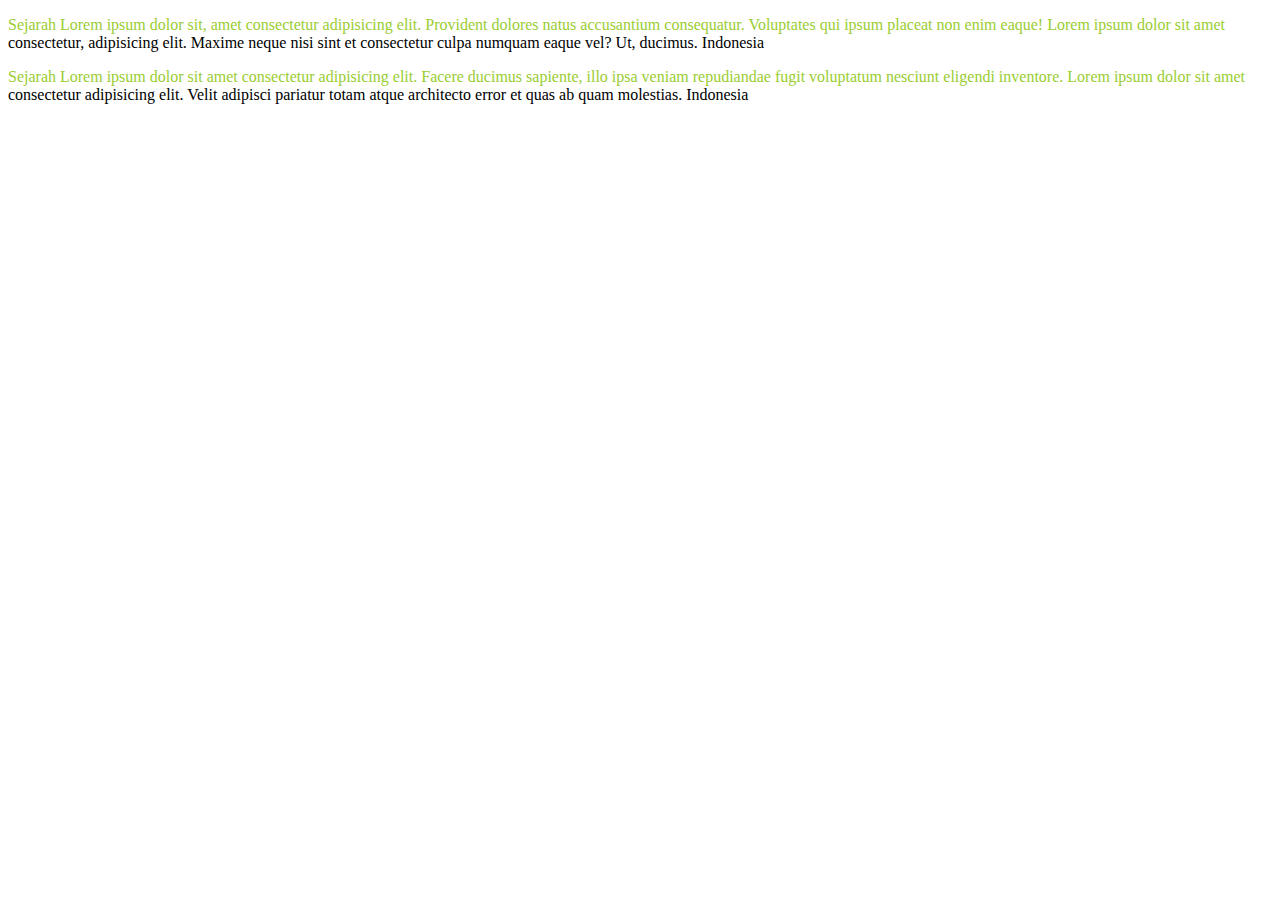
<file: 2_ Csss Selector/index.html>
<!DOCTYPE html>
<html lang="en">
  <head>
    <meta charset="UTF-8" />
    <meta http-equiv="X-UA-Compatible" content="IE=edge" />
    <meta name="viewport" content="width=device-width, initial-scale=1.0" />
    <title>Document</title>
    <link rel="stylesheet" href="style1.css" />
  </head>
  <body>
    <!--!! SELECTOR !! -->

    <!-- || Universal || -->
    <!-- ini menggunakan karakter " * " bintang, akan mengselector semua CSS -->

    <!-- <style>
      * {
        color: bisque;
        background-color: azure;
        font-size: 20px;
        font-family: Arial, Helvetica, sans-serif;
      }
      h1 {
        color: red;
      }
    </style>

    <h1>Belajar HTML</h1>
    <p>Mohon jangan diganggu, lagi serius belajar CSS</p>
    <div>
      <h2>Header H2. di dalam tag div</h2>
      <p>Sebuah paragraft didalam tag div</p>
    </div> -->

    <!-- || ELEMENT SELECTOR || -->
    <!-- adalah selector CSS ygn digunakan untuk mencari suatu tag HTML -->

    <!-- <style>
      h2 {
        color: red;
        font-family: "Times New Roman", Times, serif;
      }
      p {
        color: bisque;
        font-family: Arial, Helvetica, sans-serif;
        font-weight: bold;
      }
    </style>

    <h2>Selamat Pagi</h2>
    <p>Selamat beraktifitas</p> -->

    <!-- || CLASS SELECTOR || -->
    <!-- tanda di HTML menggunakan class = "<nama class>" . dan di css menggunakan < . > titik-->

    <!-- <h1 class="h1-css">Belajar css</h1>
    <ul>
      <li class="li1-css">Semangat</li>
      <li class="li2-css">Berusaha</li>
      <li class="li3-css">Berdoa</li>
    </ul>

    <h2 class="h1-html">Belajar HTML</h2>
    <ol type="a" start="2">
      <li class="li1-html">Semangat</li>
      <li class="li2-html">Berusaha</li>
      <li class="li3-html">Berdoa</li>
    </ol>

    <h2>daftar nama</h2>
    <ul>
      <li class="jana">ujang jana</li>
    </ul> -->

    <!-- || SELECTOR ID || -->
    <!-- Tanda di HTML menggunakan id = "<nama selector>" -->
    <!-- Tanda di CSS menggunakan # pagar -->

    <!-- <h1 id="h1-minuman">Minuman</h1>
    <ol type="a">
      <li id="li1-minuman">Jus Jeruk</li>
      <li id="li2-minuman">Fanta</li>
      <li id="li3-minuman">Coca=Cola</li>
      <li id="li4-minuman">Jus Jambu</li>
    </ol>

    <h1>Makanan</h1>
    <ul type="circle">
      <li>Nasi Goreng</li>
      <li>Ayam Bakar</li>
      <li>Sop Iga</li>
      <li>Ayam Teriyaki</li>
    </ul> -->

    <!-- ATRIBUT SELECTOR -->
    <!-- Atribute selector adalah selector CSS yg dipakai untuk mencari tag HTML, berdasarkan ada atau tidaknya sebuah atribut -->
    <!-- dengan menggunakan tanda :
        1. kurung siku []
        2. tag [] //untuk mencari seluruh element yg ada didalam tag
        3. [title="nama titile"] // utk nama yg spesifik
        4. [title*="ba"] // untuk mencari kata yg menggandung
        5. [title=="kota"] // mencari seluruh atribut title yg mengandung kata "Kota"
    -->

    <!-- <h2>Beljar CSS</h2>
    <ul>
      <li>Kota Padang</li>
      <li title="kota bandung">Kota Bandung</li>
      <li title="kota surabaya"><a href="#"></a>Kota Surabaya</li>
      <li title="kota medan"><a href="#"></a>Kota Medan</li>
      <li><a href="#">Kota Jakarta</a></li>
      <li title="kota makassar"><a href="#"></a>Kota Makassar</li>
    </ul> -->

    <!-- || GROUP SELECTOR || -->
    <!-- sebenarnya bukanlah selector murni, tapi hanya sebutan untuk cara menggabungkan beberapa selector ke dalam satu perintah -->
    <!-- <h1 class="h1-css">belajar css</h1>
    <p title="paragraf">Mohon jangan diganggu dulu, lagi serius belajar</p>
    <div>
      <h2 id="h2-header">Header h2 dalam tag div</h2>
      <p>Sebuah paragraft didalam tag</p>
    </div> -->

    <!-- || Descendant Selector || -->
    <!-- <div>
      <h1>Belajar</h1>
      <p>belajar <em>CSS</em></p>
      <p>Belajar <strong>HTML</strong></p>
      <h2>Bermain</h2>
    </div>

    <div>
      <p class="satu">ini adalah satu</p>
      <p class="dua">ini adalah dua</p>
    </div> -->

    <!-- CHILD SELECTOR -->
    <!-- Child selector mencari anak pertama dari tag induk, ditulis menggunakan tanda besar dari " > " -->

    <!-- <h1>Paragraf</h1>
    <p>ini adalah daftar paragraf</p>
    <div>
      <p>ini adalah pertama 1</p>
      <p>ini adalah pertama 2</p>
      <article>
        <p>ini adalah artikel 1</p>
        <p>ini adalah artikel 2</p>
        <p>ini adalah artikel 3</p>
      </article>
    </div> -->

    <!-- <h1>Belajar CSS</h1>
    <p>Mohon jangan diganggu, lagi serius belajar CSS</p>
    <ol>
      <li>List pertama</li>
      <ul>
        <li>Sub list 1</li>
        <li>Sub list 2</li>
        <li>Sub list 3</li>
      </ul>
      <li>List kedua</li>
      <li>List ketiga</li>
      <li>List keempat</li>
    </ol> -->

    <!--|| ADJANCENT SELECTOR || -->
    <!-- Adjacent selector masih berhubungan dengan struktur DOM, kali ini yang akan disinggung adalah sibling atau hubungan saudara dengan menambahkan " + " -->

    <!-- Perbedaan " div h2 " dengan " div + h2 ", kalau div h2 = akan mencari seluruh tag h2 yg berada didalam tag div sedangkan div + h2 akan mencari satu tag h2 yang berada persis setelah tag div -->
    <!-- <div>
      <h2>ini adalah header</h2>
      <p>ini adalah paragraf</p>
      <p>ini adalah paragraf</p>
    </div>
    <div>
      <h2>ini adalah header</h2>
      <p>ini adalah paragraf</p>
      <p>ini adalah paragraf</p>
    </div>
    <div>
      <h2>ini adalah header</h2>
      <p>ini adalah paragraf</p>
      <p>ini adalah paragraf</p>
    </div>
    <h2>Ini adalah Header</h2>
    <p>ini adalah paragraft</p> -->

    <!-- || GENERAL SIBLING SELECTOR || -->
    <!-- general sibling selector akan cocok dengan seluruh sbiling, dengan menggunakan karakter title " ~ " -->
    <!-- <h1>Belajar CSS</h1>
    <p>Mohon jangan diganggu, lagi serius belajar CSS</p>
    <div>
      <h2>Header H2 didalam tag div</h2>
      <p>Sebuah paragraf didalam div</p>
      <p>Sebuah paragraf lainnya didalam div</p>
    </div>
    <div>
      <h2>Header H2 didalam tag div</h2>
      <p>Sebuah paragraf didalam div</p>
      <p>Sebuah paragraf lainnya didalam div</p>
    </div>
    <div>
      <h2>Header H2 didalam tag div</h2>
      <p>Sebuah paragraf didalam div</p>
      <p>Sebuah paragraf lainnya didalam div</p>
    </div>
    <h2>Header h2 diluar div</h2>
    <p>sebuah paragraf diluar div</p> -->

    <!-- *|| PSEUDO CLASS ||* -->
    <!-- Adalah selector CSS untuk mencari element HTML yang tidak terlihat secara langsung (tidak ada didalam struktur DOM). dan hal unik dengan pseudo class selector adalah penulisaannya diawali dengan tanda titik tua " : " seperti :hover :active atau :visited  -->

    <!-- || DYNAMIC PSEUDO CLASS SELECTOR || -->
    <!-- Perlu diingat terkait penggunaan Dynamic pseudo class selector adalah Posisi penulisan selector mempengaruhi efek yg tampil -->
    <!-- Penulisan dynmaic pseduo clas selector haruslah mulai dari :link -> :visited -> :hover -> dan -> :active -->
    <!-- Jenis Dynamic pseudo class :
        :link     = Akan mencari seluruh link <a> di dalam HTML
        :visited = Dipakai untuk mencari sebuah link yang telah dikunjungi 
        :hover  = Selector ini akan aktif ketika cursor mouse berada diatas sebuah element
        :active = ketika kita men-klik tombol mouse, Agar bisa melihat efeknya, tahan tombol mouse saat men-klik link 
        :target = akan aktif ketika kita mengakses sebuah "anchor link", yakni internal link pada sebuah halaman
        :focus  = focus lebih cocok untuk element form yg butuh banyak interaksi
    -->
    <!-- <h2>Kota Kota di Indonesia</h2>
    <a id="daftarkota"> Daftar Kota</a>
    <ul>
      <li>
        <a href="https://id.wikipedia.org/wiki/Kota_Padang">Kota Padang</a>
      </li>
      <li>
        <a href="https://id.wikipedia.org/wiki/Kota_Medan" target="_blank"
          >Kota Medan</a
        >
      </li>
      <li>
        <a
          href="https://id.wikipedia.org/wiki/Daerah_Khusus_Ibukota_Jakarta"
          target="_blank"
          >Kota Jakarta</a
        >
      </li>
      <li>
        <a href="https://id.wikipedia.org/wiki/Kota_Makassar">Kota Makassar</a>
      </li>
    </ul> -->

    <!-- <form action="register.php" method="get">
      <p>Nama : <input type="text" name="nama" /></p>
      <p>Umur : <input type="text" name="umur" /></p>
    </form> -->

    <!-- || UI ELEMENT STATE PSEUDO CLASS SELECTOR || -->
    <!-- adalah jenis selector CSS yg dipakai untuk mencari element HTML, Berdasarkan kondisi dari element tersebut, umumnya selector ini digunakan untuk element form HTML Beberapa selector yang akan kita bahas adalah :
    :disabled  = Menandakan objeck form sedang tidak aktif
    :enabled   = Menandakan objeck form sedang aktif
    :checked   = 
    -->
    <!-- 
    <form action="coba.php" method="post">
      <label for="nama">Nama : </label>
      <input
        type="text"
        name="nama"
        placeholder="Masukan nama anda"
        id="nama"
      />
      <br />
      <label for="umur">Umur :</label>
      <input
        type="text"
        name="umur"
        placeholder="Masukan usia anda"
        id="umur"
      />
      <br />
      <label for="Alamat">Alamat :</label>
      <input
        type="text"
        name="alamat"
        placeholder="Masukan alamat anda"
        id="alamat"
      />
      <br />
      <p><input type="checkbox" name="mahasiswa" /> Mahasiswa</p>
      <br />
      <p><input type="checkbox" name="pelajar" />Pelajar</p>
    </form> -->

    <!-- *|| STRUCTURAL PSEUDO CLASS SELECTORS ||* -->
    <!-- dipakai untuk menentukan element HTML yang cukup kompleks dimana selector biasa tidak bisa digunakan.
    Structural pseudo class selector :
    - :first-child  = Untuk mencari anak pertama 
    - :last-child = Untuk mencari anak terakhir
    - :first-of-type = Untuk mencari yg pertama meskipun tag tidak berada diposisi pertama dan ada tag yg lainnya
    - :last-of-type = untuk mencari yg terakhir meskipun tag tidak berada diposisi terakhir dan ada tag yg lainnya
    - :nth-child() = tanda kurung didalam selector adalah tempat bagi angka yg dipakai untuk mencari tag hmtl berdasarkan urutannya atau pola tertentu
    - :nth-last-child()
    - :nth-of-type()
    - :nth-last-of-type()
    - :not()
    -->

    <!-- <ul>
      <li>List pertama</li>
      <li>List kedua</li>
      <li>List ketiga</li>
      <li>List keempat</li>
      <li>List kelimat</li>
      <li>List keenam</li>
      <li>List ketujuh</li>
      <li>List kedelapan</li>
      <li>List kesembilan</li>
      <li>List kesepuluh</li>
    </ul> -->

    <!-- <div>
      <h1>Belajar CSS</h1>
      <p>Hanya sebuah paragraf</p>
    </div>
    <div>
      <p>Juga hanya sebuah paragraf</p>
      <p>Lagi-lagi sebuah paragraf</p>
    </div> -->

    <!-- <div>
      <p>paragraf pertama</p>
      <p>paragraf kedua</p>
      <h2>Bukan paragraf</h2>
      <p>paragraf ketiga</p>
      <p>paragraf keempat</p>
      <p>paragraf kelima</p>
      <h2>Bukan paragraf</h2>
      <p>paragraf keenam</p>
      <p>paragraf ketujuh</p>
      <p>paragraf kedelapan</p>
      <p>paragraf kesembilan</p>
      <h2>Bukan paragraf</h2>
      <p>paragraf kesepuluh</p>
    </div> -->

    <!-- <p class="tes">Paragraf pertama</p>
    <p>Paragraf kedua</p>
    <p class="tes">Paragraf ketiga</p>
    <p class="tes">Paragraf keempat</p>
    <p>Paragraf kelima</p> -->

    <!-- || PSEUDO ELEMENT SELECTOR || -->
    <!-- ini lebih pokus kepada menyeleksi konten atu isi element dari struktur HTML, pseudo element juga memiliki fitur generated content dimana kita bisa menambah sesuatu ke dalam HTML menggunakan CSS.
    Jenis pseudo element selector :
    - ::first-line = dipakai untuk mengakses baris pertama dari sebuah element HTML
    - ::first-letter = mengakses huruf/karakter pertama dari sebuah element
    - ::before = untuk menambah konten sebelum element HTML
    - ::after = untuk menambah konten setelah element HTML
    -->

    <p>
      Lorem ipsum dolor sit, amet consectetur adipisicing elit. Provident
      dolores natus accusantium consequatur. Voluptates qui ipsum placeat non
      enim eaque! Lorem ipsum dolor sit amet consectetur, adipisicing elit.
      Maxime neque nisi sint et consectetur culpa numquam eaque vel? Ut,
      ducimus.
    </p>
    <p>
      Lorem ipsum dolor sit amet consectetur adipisicing elit. Facere ducimus
      sapiente, illo ipsa veniam repudiandae fugit voluptatum nesciunt eligendi
      inventore. Lorem ipsum dolor sit amet consectetur adipisicing elit. Velit
      adipisci pariatur totam atque architecto error et quas ab quam molestias.
    </p>
  </body>
</html>
</file>
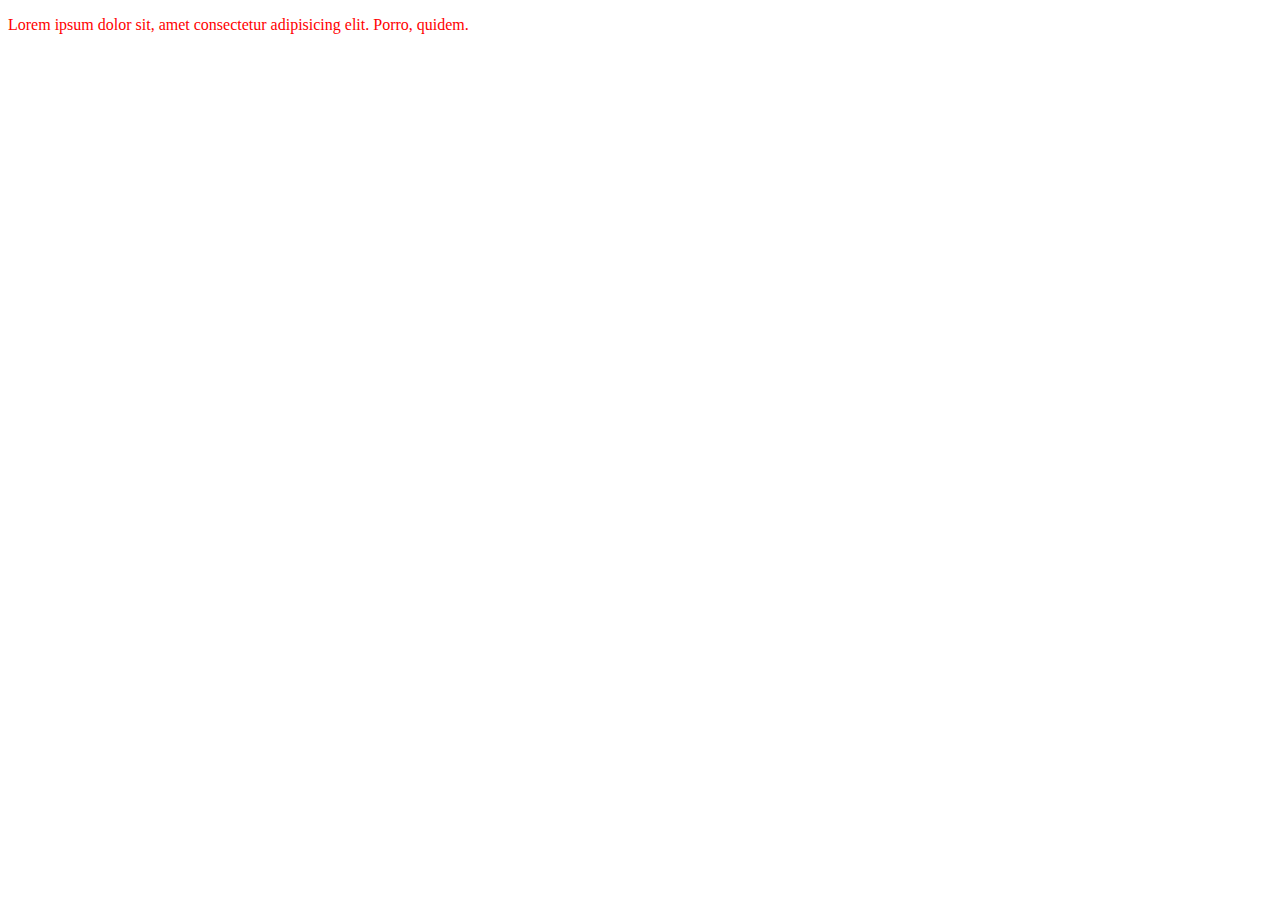
<file: 3_ Cascade, Inheritance/index.html>
<!DOCTYPE html>
<html lang="en">
  <head>
    <meta charset="UTF-8" />
    <meta http-equiv="X-UA-Compatible" content="IE=edge" />
    <meta name="viewport" content="width=device-width, initial-scale=1.0" />
    <title>Document</title>
    <link rel="stylesheet" href="style2.css" />
  </head>
  <body>
    <!-- || CASCADE, INHERITANCE DAN SPECIFICITY || -->
    <!-- Cascade adalah sebuah aturan penurunan style didalam CSS,
     -->
    <!-- <h2 style="color: salmon" id="h">Belajar CSS</h2>
    <p id="paragrafpertama" class="paragraf">
      Paragraf ini akan berwarna? hijau? biru
    </p> -->

    <p id="pertama">
      Lorem ipsum dolor sit, amet consectetur adipisicing elit. Porro, quidem.
    </p>
  </body>
</html>
</file>
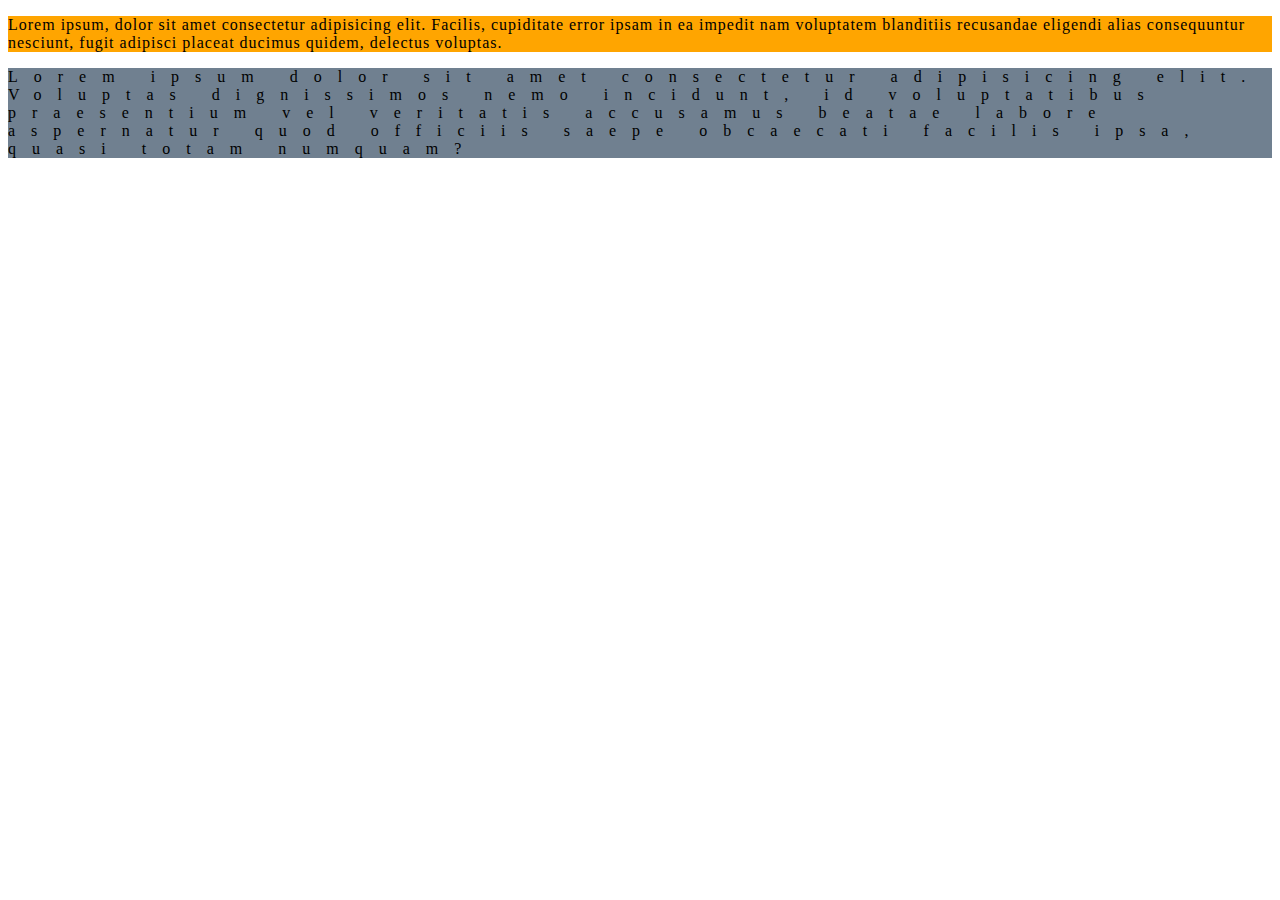
<file: 4_ Css Typograhy/index.html>
<!DOCTYPE html>
<html lang="en">
  <head>
    <meta charset="UTF-8" />
    <meta http-equiv="X-UA-Compatible" content="IE=edge" />
    <meta name="viewport" content="width=device-width, initial-scale=1.0" />
    <title>Document</title>
    <link rel="stylesheet" href="style3.css" />
  </head>
  <body>
    <!-- ||TYPOGRAPHY || -->
    <!-- adalah sebuah seni mengatur huruf/teks untuk membuatnya lebih mudah dibaca dan menarik secara visual -->

    <!-- Property font-family -->
    <!-- Digunakan untuk mengatur jenis font, Nilai dari property font-family adalah nama font yg ingin digunakan.
        Jenis generic :
        - serif = "Kaki" atau garis tambahan pada ujung setiap huruf
        - sans-serif = font yg tidak memiliki kaki atau garis tambahan
        - monospace = jenis font dengan lebar setiap karakternya sama panjang
        - cursive = 
        - fantasy  
    
    -->
    <!-- <p>
      Lorem, ipsum dolor sit amet consectetur adipisicing elit. Possimus,
      laudantium!
    </p> -->

    <!-- || PROPERTY FONT-SIZE || -->
    <!-- Jenis satuan :
      - satuan Length 
        - panjang
        - pixel
        - cm
        - mm
        - em
        - persen

      - Nilai Absolut : nilainya tetap dan tidak terpengaruh oleh elment disekelilingnya. contoh nilai absolut :
        - pixel (px)
        - centimeter (cm)
        - milimeter (mm)
        - point (pt)
        - inches (in)
        - pica (pc)
      
      - Nilai relatif : nilai relatif akan berubah-ubah tergantung posisi dan parent element
        - Satuan persen (%) : untuk men-set nilai property berdasarkan persentase dari nilai parent element
    
    -->
    <!-- <p class="defa">Paragraf default</p>
    <p class="mm">Paragraf dengan ukuran 7 milimeter</p>
    <p class="cm">Paragraf dengan ukuran 1,2 centimeter</p>
    <p class="pt">Paragraf dengan ukuran 16 point</p>
    <p class="inch">Paragraf dengan ukuran 0,3 inci</p>
    <p class="pc">Paragraf dengan ukuran pica</p> -->

    <!-- || PROPERTY TEXT-DECORATION || -->
    <!-- Untuk membuat decoration teks seperti garis bawah, garis atas dan garis tercoret
      - keyword :
        - underline = garis dibawah teks
        - overline  = garis diatas dan luar teks
        - line-through = garis ditengah teks
        - none = menghilangkan garis seperti link

    -->

    <!-- || TEXT TRANSFORM || -->
    <!-- 
      Adalah untuk mengatur penggunaan huruf besar/kecil pada bagian konten ini 
      - capitalize = membuat huruf pertama menjadi huruf besar
      - uppercase = akan membuat seluruh teks menjadi huruf besar
      - lowercase = akan membuat seluruh teks menjadi huruf kecil semua
     -->

    <!-- || PROPERTY LINE-HEIGHT || -->
    <!-- 
      adalah untuk mempertimbangkan jarak antar baris teks supaya tidak terlalu rapat atau untuk mengatur jarak (SPASI) antar baris
      satuan length :
      - pixel 
      - em 
      - persen

      -->

    <!-- || MARGIN-BOTTOM || -->
    <!-- 
      Untuk mengatur jarak (SPASI) antar paragraf yang satu dengan yang lainnya .
      menggunakan satuan :
      - px 
      - em 
      - %
     -->

    <!-- || PROPERTY LETTER-SPACING DAN WORD-SPACING -->
    <!-- 
      digunakan untuk mengatur jarak spasi antar huruf (letter) atau antar kata (word)
      - satuannya :
        - px 
        - rem
        - em
      -->

    <!-- <p class="satu">Lorem ipsum dolor sit amet.</p>
    <p class="dua">Lorem ipsum dolor sit amet.</p>
    <p class="tiga">Lorem ipsum dolor sit amet.</p>
    <p class="empat">Lorem ipsum dolor sit amet.</p>
    <p class="lima">Lorem ipsum dolor sit amet.</p>
    <p><a href="#" class="enam">Lorem, ipsum.</a></p> -->

    <p class="satu">
      Lorem ipsum, dolor sit amet consectetur adipisicing elit. Facilis,
      cupiditate error ipsam in ea impedit nam voluptatem blanditiis recusandae
      eligendi alias consequuntur nesciunt, fugit adipisci placeat ducimus
      quidem, delectus voluptas.
    </p>

    <p class="dua">
      Lorem ipsum dolor sit amet consectetur adipisicing elit. Voluptas
      dignissimos nemo incidunt, id voluptatibus praesentium vel veritatis
      accusamus beatae labore aspernatur quod officiis saepe obcaecati facilis
      ipsa, quasi totam numquam?
    </p>
  </body>
</html>
</file>
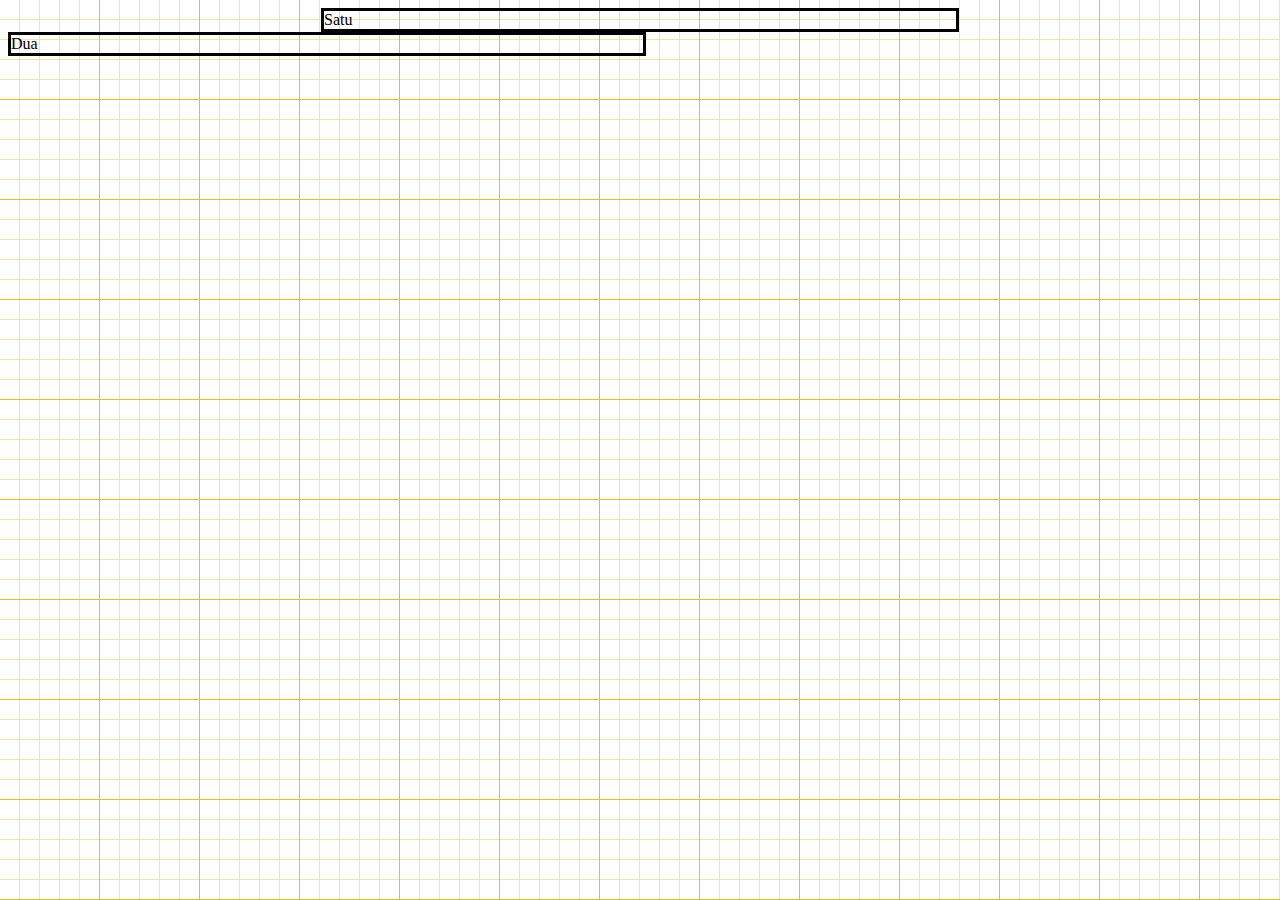
<file: 5_ CSS Box Model/index.html>
<!DOCTYPE html>
<html lang="en">
  <head>
    <meta charset="UTF-8" />
    <meta http-equiv="X-UA-Compatible" content="IE=edge" />
    <meta name="viewport" content="width=device-width, initial-scale=1.0" />
    <title>CSS Box Model</title>
    <link rel="stylesheet" href="style4.css" />
    <style>
      body {
        background: url("bg_grid.png");
      }
    </style>
  </head>
  <body>
    <!-- *|| CSS BOX MODEL ||* -->
    <!-- 
        adalah sebuah konsep dimana setiap element yg terdapat pada halaman web diproses sebagai kotak (box) mulai dari paragraft, header, form, gambar, logo hingga sebenarnya ditampilkan oleh web browser sebagai box.

        Terdiri dari 4 lapis :
        - konten (isi) = konten dari sebuah element berada dibagian tengah yg nnti nya diatur menggunakan property width dan height
        - padding = jarak antara konten dengan border 
        - border = pembatas element
        - margin = pembatas sebuah element dengan element lain di sekelilingnya

        Property :
        - with 
        - height
        property ini mendukung seluruh satuan nilai length seperti px, cm, % dan rem
     -->

    <!-- || PROPERTY OVERFLOW ||  -->
    <!-- 
      Jika konten penuh dan melebihi parents nya makan menggunakan overflow untuk menampung seluruh konten

      nilai :
      - visible (default)
      - hidden 
      - scroll 
      - auto
     -->

    <!-- || PROPERTY PADDING || -->
    <!-- 
      padding merupakan ruang atau spasi antara konten dengan garis tepi (border). satuan nya seperti px, em dan %

      penulisan :
      - padding-top
      - padding-bottom
      - padding-left
      - paddign-right
      
      -->

    <!-- ||BORDER RADIUS || -->
    <!-- 
        Berguna untuk membuat rounding corner (garis tepi berbentuk bulat). memiliki 4 penulisan yakni :
        - border-top-left-radius
        - border-top-left-radius
        - border-bottom-right-radius
        - border-bottom-left-radius

       -->

    <!-- || PROPERTY MARGIN || -->
    <!-- 
      Margin merupakan "spasi" atau "ruang kosong" yang berada disisi paling luar sebuah element. margin bersifat transparan (tidak diwarnai) dan dipakai sebagai pemisah antara satu element dengan element lain.
      margin : (top)px (left)px (buttom)px (right)px 
     -->

    <!-- || MARGIN COLLAPSING || -->
    <!-- 




      
      -->

    <!-- <h2>Belajar Box Model</h2>
    <p>
      Lorem ipsum dolor sit amet consectetur adipisicing elit. Similique numquam
      sit deserunt a esse quaerat provident ea delectus magnam dolorem eos ut
      voluptatibus nostrum obcaecati aspernatur enim officia et totam ipsam
      reprehenderit aliquid, inventore, dolor cumque. Fuga repellendus culpa,
      quod, quas, asperiores ipsa sapiente vel illo iusto minima amet error?
    </p> -->

    <!-- <div class="satu">Box 1</div>
    <div class="dua">Box 2</div> -->

    <div class="satu">Satu</div>
    <div class="dua">Dua</div>
  </body>
</html>
</file>
<file: 2_ Csss Selector/style1.css>
/* CLASS SELECTOR */

/* .h1-css {
  color: red;
}

.h1-html {
  color: orange;
}

.li1-css {
  color: aquamarine;
}
.li2-css {
  color: bisque;
}
.li3-css {
  color: blue;
}

.li1-html {
  color: darkcyan;
}
.li2-html {
  color: red;
}
.li3-html {
  color: darkgoldenrod;
} */

/* SELECTOR ID */

/* #h1-minuman {
  color: red;
}

#li1-minuman {
  color: salmon;
}
#li2-minuman {
  color: pink;
}
#li3-minuman {
  color: coral;
}
#li4-minuman {
  color: goldenrod;
} */

/* SELECTOR ATRIBUTE */

/* [href] {
  color: chocolate;
} */
/* [title="kota bandung"],
[title="kota makassar"] {
  color: green;
} */

/* GROUP SELECTOR */
/* .h1-css,
#h2-header,
[title="paragraf"] {
  color: blue;
} */

/* Descendas Selector */
/* p em {
  color: red;
}

p strong {
  color: pink;
}
div h1 {
  color: salmon;
}

div .satu {
  color: brown;
  background-color: aliceblue;
}

div .dua {
  color: azure;
  background-color: aquamarine;
} */

/* || CHILD SELECTOR || */
/* div article > p {
  color: burlywood;
} */

/* ol ul > li {
  color: brown;
} */

/* || ADJACENT SELECTOR || */

/* h2 + p {
  color: green;
  background-color: yellow;
} */

/* div h2 {
  color: salmon;
}

div + h2 {
  color: goldenrod;
} */

/* || GENERAL SIBLING SELECTOR || */

/* h2 ~ p {
  color: goldenrod;
} */

/* *|| PSEUDO CLASS ||* */

/* || Dynamic Pseudo Class Selector || */
/* || LINK || */

/* :link {
  color: black;
}
:visited {
  color: navajowhite;
}

h2:hover {
  color: darkcyan;
}

a:hover {
  color: silver;
}

a:active {
  color: yellow;
} */

/* input:focus {
  border: solid goldenrod 3px;
  outline: none;
} */

/* UI ELEMENT STATE PSEUDO CLASS SELECTOR */
/* input:focus {
  border: solid pink 3px;
  outline: none;
} */

/* input:disabled {
  border: solid green 3px;
}
input:enabled {
  border: solid yellow 3px;
}
input:checked {
  margin-left: 100px;
} */

/* *||STRUCKTURAL PSEDUO CLASS SELECTORS||* */
/* ul {
  list-style: none;
  margin: 0;
  padding: 0;
}

li {
  width: 150px;
  height: 30px;
  padding: 0 10px;
  font-size: 10px;
  margin-left: 50px;
  line-height: 30px;
} */

/* first-child dan last-child */
/* li:first-child {
  background-color: magenta;
}

li:last-child {
  background-color: aqua;
} */

/* p:first-child {
  color: antiquewhite;
} */

/* first-of-type dan last-of-type */
/* p:first-of-type {
  color: orangered;
} */

/* Pseudo Selector :nth-child() dan :nth-last-child() */
/* li:nth-child(2) {
  background-color: antiquewhite;
}
li:nth-child(9) {
  background-color: aqua;
}
li:nth-last-child(even) {
  background-color: beige;
}
li:nth-last-child(odd) {
  background-color: salmon;
} */

/* :nth-of-type() dan :nth-last-of-type() */
/* p:nth-of-type(3) {
  color: rebeccapurple;
}

p:nth-of-type(5) {
  color: blue;
}

p:nth-of-type(7) {
  color: salmon;
} */

/* || not() || */
/* p:not(.tes) {
  color: orange;
} */

/* Pseudo Element Selector ::first-line */
p::first-line {
  color: yellowgreen;
}

/* Pseusdo Element Selector ::first-letter */
/* p::first-letter {
  color: salmon;
  font-size: 2em;
} */

/* Pseusdo Element Selector ::before dan ::after */
p::before {
  content: "Sejarah";
}

P::after {
  content: "Indonesia";
}
</file>
<file: 3_ Cascade, Inheritance/style2.css>
/* #h {
  color: aquamarine;
}
#paragrafpertama {
  color: red;
}

.paragraf {
  color: blue;
}

p {
  color: green;
} */

body p {
  color: orange;
}

body #pertama {
  color: red;
}
</file>
<file: 4_ Css Typograhy/style3.css>
/* font-family */
/* p {
  font-family: Arial, Helvetica, sans-serif;
  font-size: 10px;
} */

/* p.mm {
  font-size: 7mm;
}

p.cm {
  font-size: 1.2cm;
}

p.pt {
  font-size: 16pt;
}

p.inch {
  font-size: 0.3in;
}

p.pc {
  font-size: 1.1pc;
} */

/* Text decoration */

/* .satu {
  text-decoration-line: line-through;
  text-decoration-style: dotted;
  text-decoration-color: salmon;
}
.dua {
  text-decoration: overline;
}
.tiga {
  text-decoration: line-through;
}
.empat {
  text-decoration: underline overline;
}
.lima {
  text-decoration: line-through underline overline none;
}
.enam {
  text-decoration: none;
} */

/* Property text-transform */

/* .satu {
  text-transform: capitalize;
}

.dua {
  text-transform: uppercase;
}

.tiga {
  text-transform: lowercase;
} */

/* Property line-height */

/* .satu {
  line-height: 5.6em;
  background-color: yellow;
}

.dua {
  line-height: 200%;
  background-color: seagreen;
}

.tiga {
  line-height: 1.9;
} */

/* MARGIN-BOTTOM */
/* .satu {
  margin-bottom: 200px;
  background-color: orange;
}

.dua {
  margin-bottom: ;
  background-color: slategray;
} */

/* PROPERTY LETTER-SPACING DAN WORD-SPACING */

.satu {
  letter-spacing: 1px;
  background-color: orange;
}

.dua {
  letter-spacing: 1em;
  background-color: slategray;
}
</file>
<file: 5_ CSS Box Model/style4.css>
/* h2 {
  width: 300px;
  height: 100px;
  background-color: goldenrod;
}
p {
  width: 800px;
  height: 200px;
  background-color: aquamarine;
} */

/* PROPERTY OVERFLOW */
/* h2 {
  background-color: green;
}

p {
  background-color: aquamarine;
  width: 300px;
  height: 50px;
  overflow: auto;
} */

/* PROPERTY PADDING */

/* h2 {
  width: 200px;
  height: 30px;
  background-color: yellowgreen;
  border: solid black 2px;
  padding-left: 10px;
  padding-top: 10px;
  padding-bottom: 30px;
  padding-right: 10px;
}

p {
  width: 500px;
  height: 100px;
  background-color: bisque;
  border: solid black 2px;
  padding-top: 50px;
  padding-bottom: 1px;
  padding-left: 30px;
} */

/* BORDER RADIUS */

/* .satu {
  width: 200px;
  height: 200px;
  border: 3px solid black;
  margin: 20px;
  line-height: 200px;
  text-align: center;
  border-top-left-radius: 10px;
  border-top-right-radius: 20px;
  border-bottom-right-radius: 30px;
  border-bottom-left-radius: 30px;
  float: left;
}

.dua {
  width: 200px;
  height: 200px;
  border: 3px solid sienna;
  margin: 20px;
  line-height: 200px;
  text-align: center;
  border-top-right-radius: 30px;
  float: right;
} */

/* MARGIN PROPERTY */
/* * {
  margin: 0;
  padding: 0;
}

/* body {
  background: url("bg_grid.png");
} */

/* div {
  width: 100px;
  height: 100px;
  background-color: pink;
  text-align: center;
}

.satu {
  margin-top: 20px;
  margin-left: 40px;
  margin-bottom: 20px;
}

.dua {
  margin: 0 0 30px 80px;
}

.tiga {
  margin: 50px 0 20px 100px;
} */

/* latihan 

* {
  margin: 0;
  padding: 0;
}

div {
  width: 500px;
  height: 30px;
  background-color: seagreen;
  text-align: center;
}

.satu {
  margin: 10px 10px 10px;
}
.dua {
  margin: 10px 20px 10px;
}
.tiga {
  margin: 10px 30px 10px;
}
.empat {
  margin: 10px 40px 10px;
}
.lima {
  margin: 10px 50px 10px;
} */
/* body {
  background: url("bg_grid.png");
} */

/* MARGIN COLLAPSE */
/* * {
  margin: 0;
  padding: 0;
}

div {
  width: 500px;
  height: 40px;
  background-color: salmon;
  text-align: center;
}
.satu {
  margin: 20px;
}
.dua {
  margin: 60px;
} */

/* MARGIN AUTO  */
div {
  width: 50%;
  height: 50%;
  border: solid 3px black;
}
.satu {
  margin: 0 auto;
}
</file>
